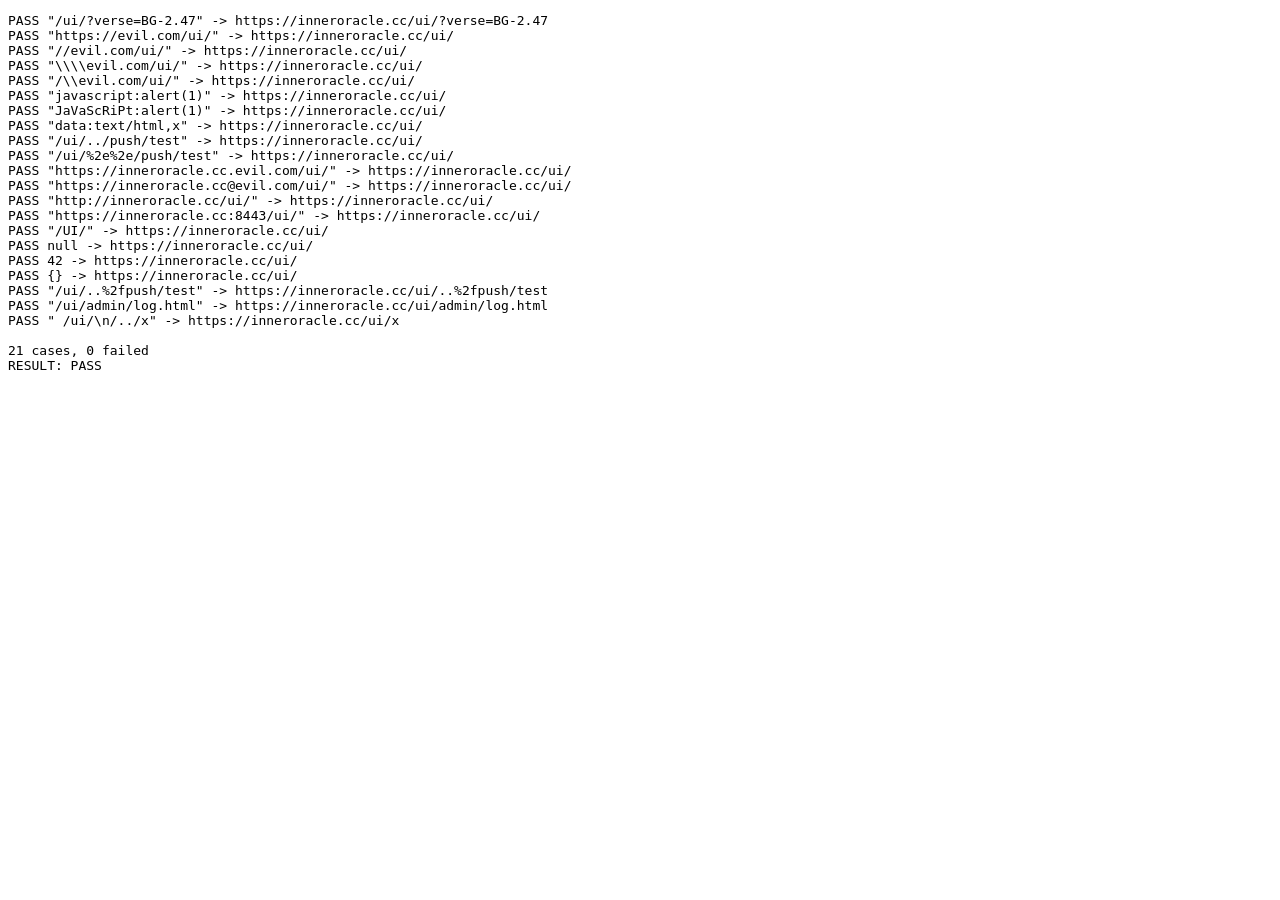
<file: tests/js/safeurl_test.html>
<!doctype html>
<!-- Regression test for safeUrl() in web/sw.js (the 21 hostile inputs from the
     security review). Run headless:
       "/Applications/Google Chrome.app/Contents/MacOS/Google Chrome" --headless=new \
         --allow-file-access-from-files --dump-dom tests/js/safeurl_test.html
     and look for RESULT: PASS in the output. -->
<html><head><meta charset="utf-8"><title>safeUrl test</title></head>
<body><pre id="out"></pre>
<script src="../../web/sw.js"></script>
<script>
  const O = 'https://inneroracle.cc', HOME = O + '/ui/';
  const under = v => typeof v === 'string' && v.startsWith(HOME);
  const cases = [
    ['/ui/?verse=BG-2.47', v => v === O + '/ui/?verse=BG-2.47'],
    ...['https://evil.com/ui/', '//evil.com/ui/', '\\\\evil.com/ui/', '/\\evil.com/ui/',
        'javascript:alert(1)', 'JaVaScRiPt:alert(1)', 'data:text/html,x', '/ui/../push/test',
        '/ui/%2e%2e/push/test', 'https://inneroracle.cc.evil.com/ui/', 'https://inneroracle.cc@evil.com/ui/',
        'http://inneroracle.cc/ui/', 'https://inneroracle.cc:8443/ui/', '/UI/', null, 42, {}]
      .map(x => [x, v => v === HOME]),
    ['/ui/..%2fpush/test', under],
    ['/ui/admin/log.html', v => v === O + '/ui/admin/log.html'],
    [' /ui/\n/../x', v => v === O + '/ui/x'],
  ];
  const lines = []; let fails = 0;
  for (const [input, ok] of cases) {
    let got; try { got = safeUrl(input, O); } catch (e) { got = 'THREW ' + e; }
    const pass = ok(got); if (!pass) fails++;
    lines.push((pass ? 'PASS ' : 'FAIL ') + JSON.stringify(input) + ' -> ' + got);
  }
  lines.push('', cases.length + ' cases, ' + fails + ' failed', 'RESULT: ' + (fails || cases.length !== 21 ? 'FAIL' : 'PASS'));
  document.getElementById('out').textContent = lines.join('\n');
</script></body></html>
</file>
